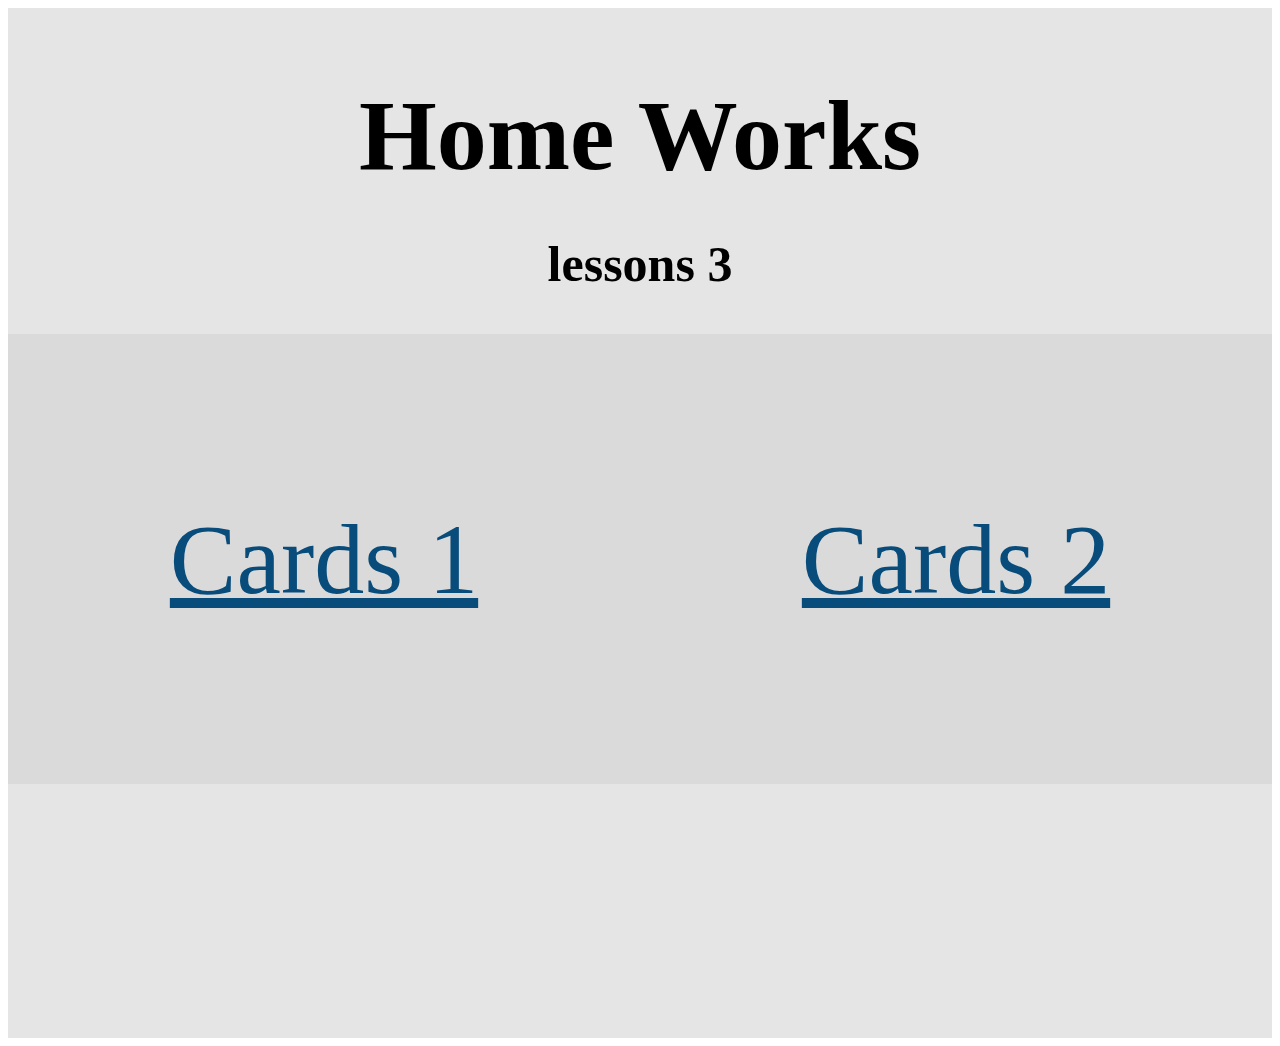
<file: hw-june2022/html/lesson3/index.html>
<!doctype html>
<html lang="en">
<head>
    <meta charset="UTF-8">
    <meta name="viewport"
          content="width=device-width, user-scalable=no, initial-scale=1.0, maximum-scale=1.0, minimum-scale=1.0">
    <meta http-equiv="X-UA-Compatible" content="ie=edge">
    <title>Home Works</title>
    <link rel="stylesheet" href="css/style.css">
</head>
<body>
<div class="ads">
    <h1>Home Works</h1>
    <h2>lessons 3</h2>
    <div class="nnk">
        <div class="bat"><a href="Cards1.html" target="_blank">Cards 1</a></div>
        <div class="bat"><a href="Cards2.html" target="_blank">Cards 2</a></div>
    </div>
</div>
</body>
</html>
</file>
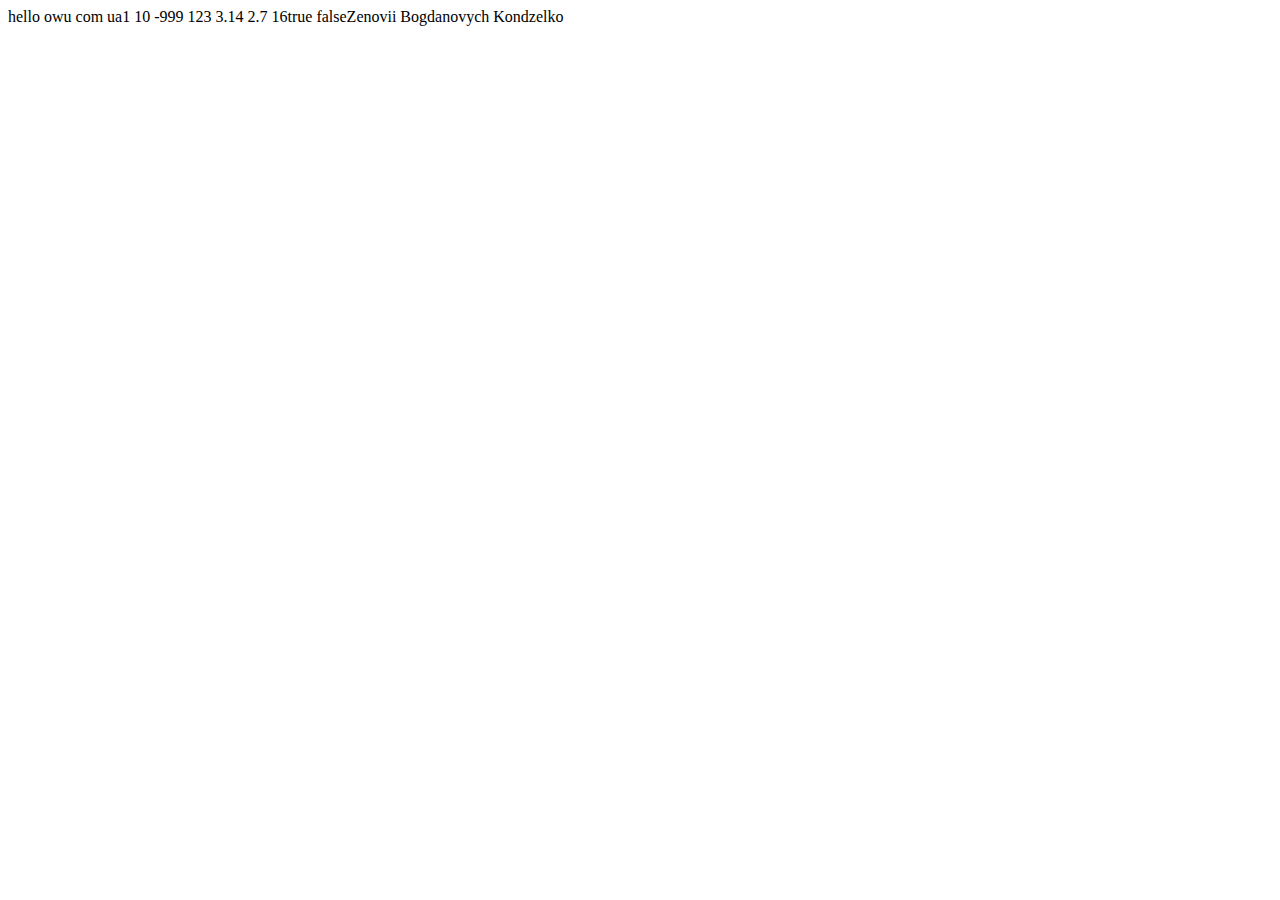
<file: hw-june2022/js/lesson1/index.html>
<!doctype html>
<html lang="en">
<head>
    <meta charset="UTF-8">
    <meta name="viewport"
          content="width=device-width, user-scalable=no, initial-scale=1.0, maximum-scale=1.0, minimum-scale=1.0">
    <meta http-equiv="X-UA-Compatible" content="ie=edge">
    <title>Document</title>
</head>
<body>

<script src="js/main.js"></script>
</body>
</html>
</file>
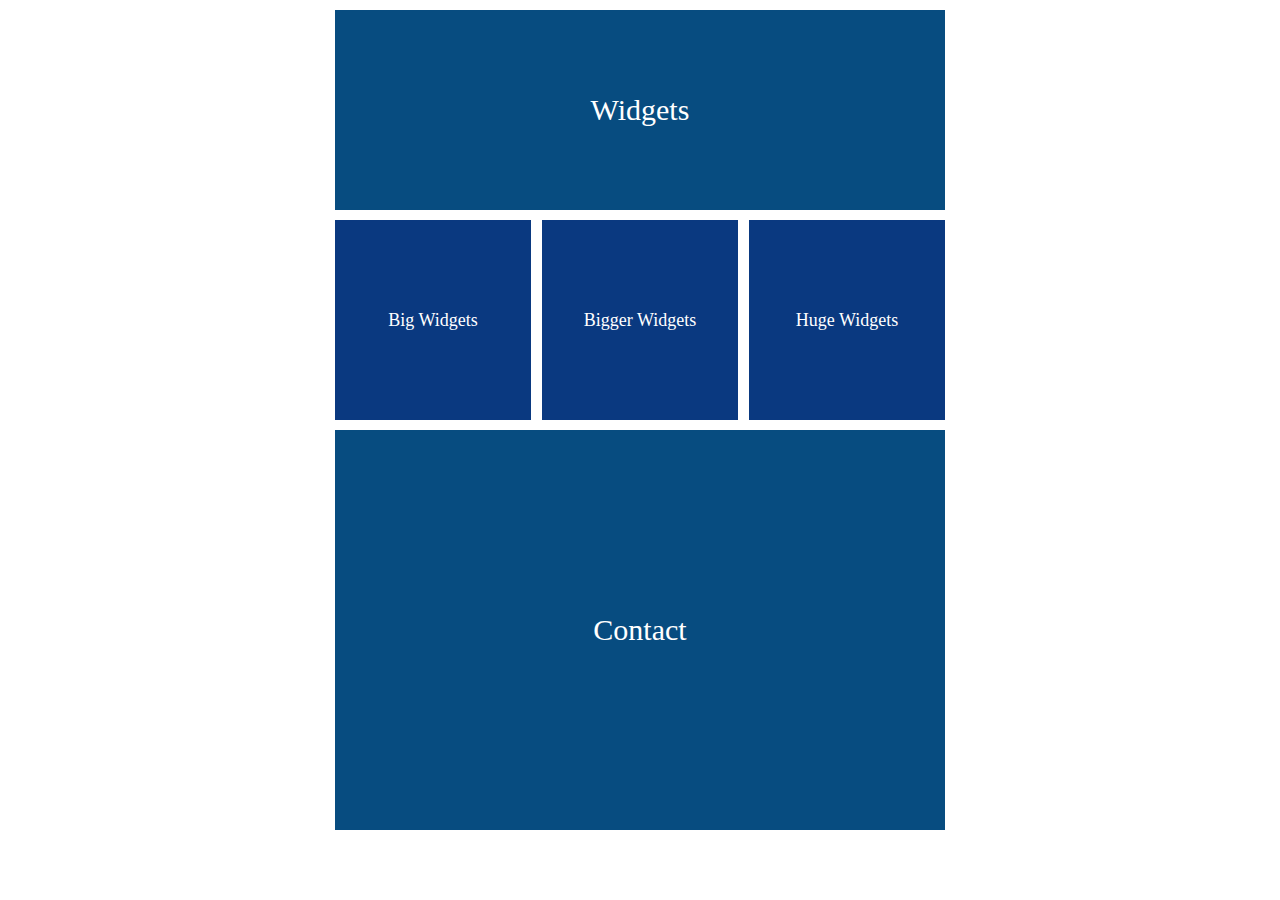
<file: hw-june2022/html/lesson2/blue-blocks/index.html>
<!doctype html>
<html lang="en">
<head>
    <meta charset="UTF-8">
    <meta name="viewport"
          content="width=device-width, user-scalable=no, initial-scale=1.0, maximum-scale=1.0, minimum-scale=1.0">
    <meta http-equiv="X-UA-Compatible" content="ie=edge">
    <title>hw lesson2 - blue blocks</title>
    <link rel="stylesheet" href="css/style.css">
</head>
<body>
<div class="main">
    <div class="box1">Widgets</div>
    <div class="box2">
        <div class="mbox">Big Widgets</div>
        <div class="mbox">Bigger Widgets</div>
        <div class="mbox">Huge Widgets</div>
    </div>
    <div class="box3">Contact</div>
</div>
</body>
</html>
</file>
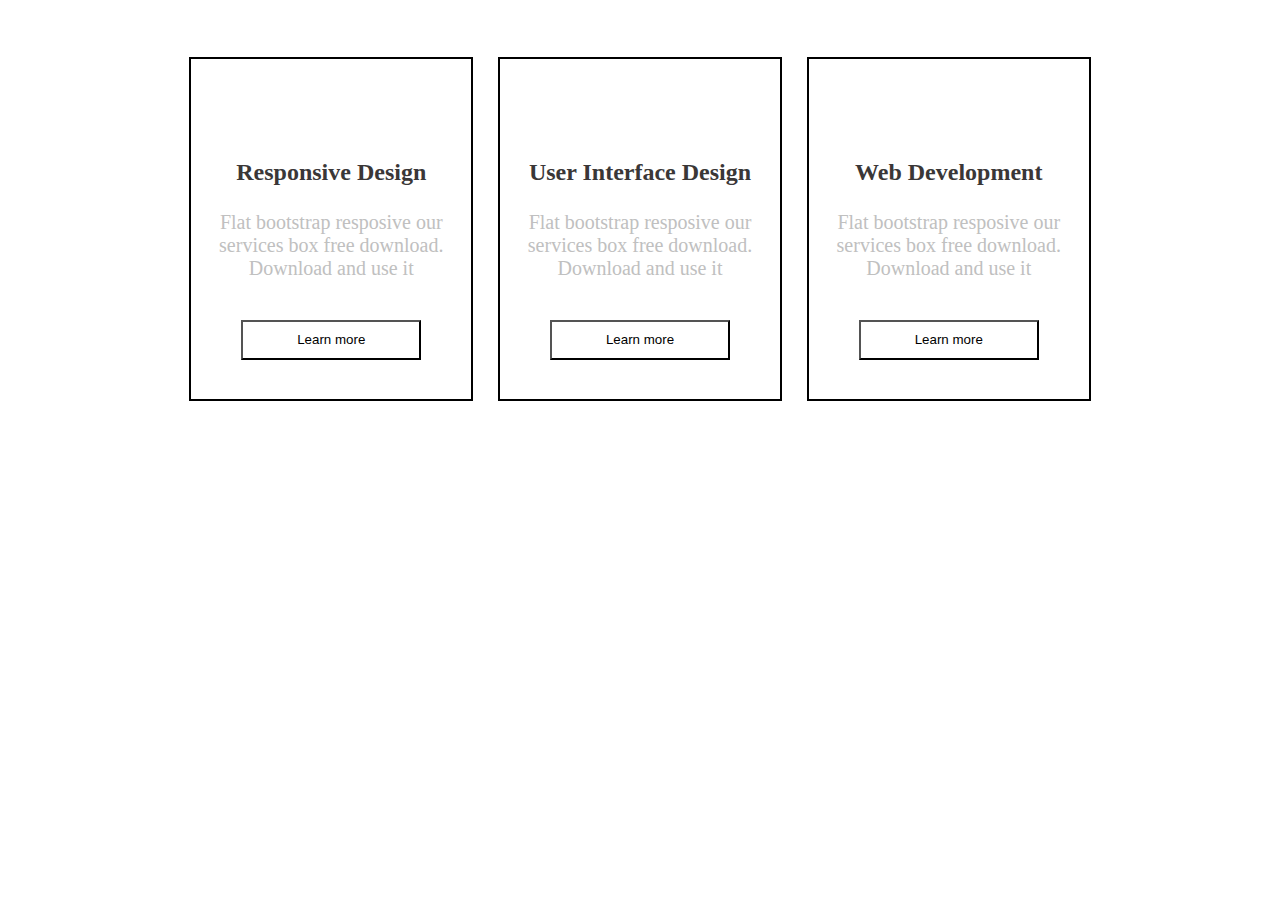
<file: hw-june2022/html/lesson2/cards-1/index.html>
<!doctype html>
<html lang="en">
<head>
    <meta charset="UTF-8">
    <meta name="viewport"
          content="width=device-width, user-scalable=no, initial-scale=1.0, maximum-scale=1.0, minimum-scale=1.0">
    <meta http-equiv="X-UA-Compatible" content="ie=edge">
    <title>hw lesson2 - cards 1</title>
    <link rel="stylesheet" href="css/style.css">
</head>
<body>
<div class="target">
    <div class="box1">
        <h2>Responsive Design</h2>
        <p>Flat bootstrap resposive our services box free download. Download and use it</p>
        <input type="button" value="Learn more">
    </div>
    <div class="box2">
        <h2>User Interface Design</h2>
        <p>Flat bootstrap resposive our services box free download. Download and use it</p>
        <input type="button" value="Learn more">
    </div>
    <div class="box3">
        <h2>Web Development</h2>
        <p>Flat bootstrap resposive our services box free download. Download and use it</p>
        <input type="button" value="Learn more">
    </div>
</div>
</body>
</html>
</file>
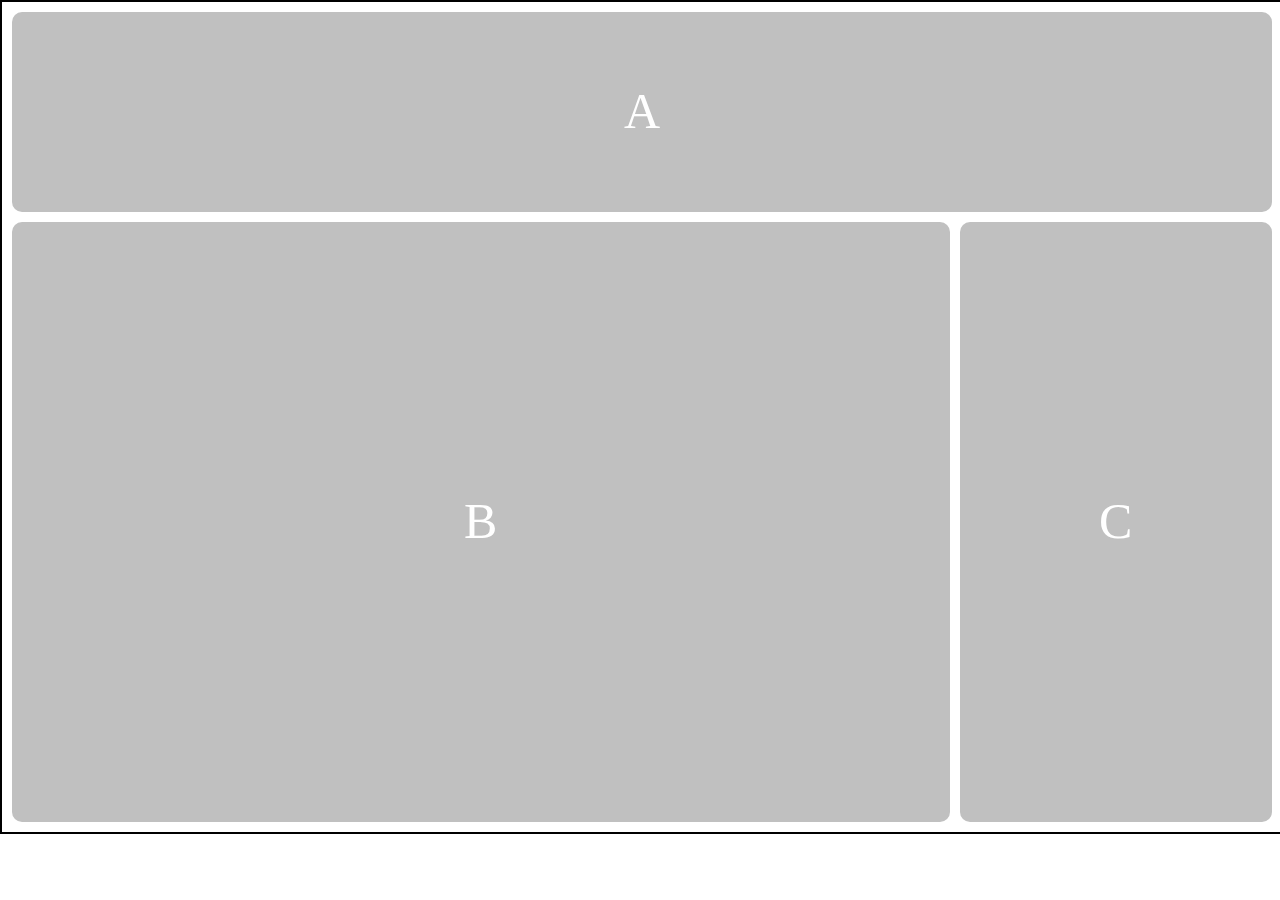
<file: hw-june2022/html/lesson4/adaptive_base1.html>
<!doctype html>
<html lang="en">
<head>
    <meta charset="UTF-8">
    <meta name="viewport"
          content="width=device-width, user-scalable=no, initial-scale=1.0, maximum-scale=1.0, minimum-scale=1.0">
    <meta http-equiv="X-UA-Compatible" content="ie=edge">
    <title>Adaptive Base 1</title>
    <link rel="stylesheet" href="css/normal.css">
    <link rel="stylesheet" href="css/style.css">
</head>
<body>
    <div class="ads">
        <div class="agnieszka">A</div>
        <div class="children">
            <div class="brian">B</div>
            <div class="connor">C</div>
        </div>
    </div>
</body>
</html>
</file>
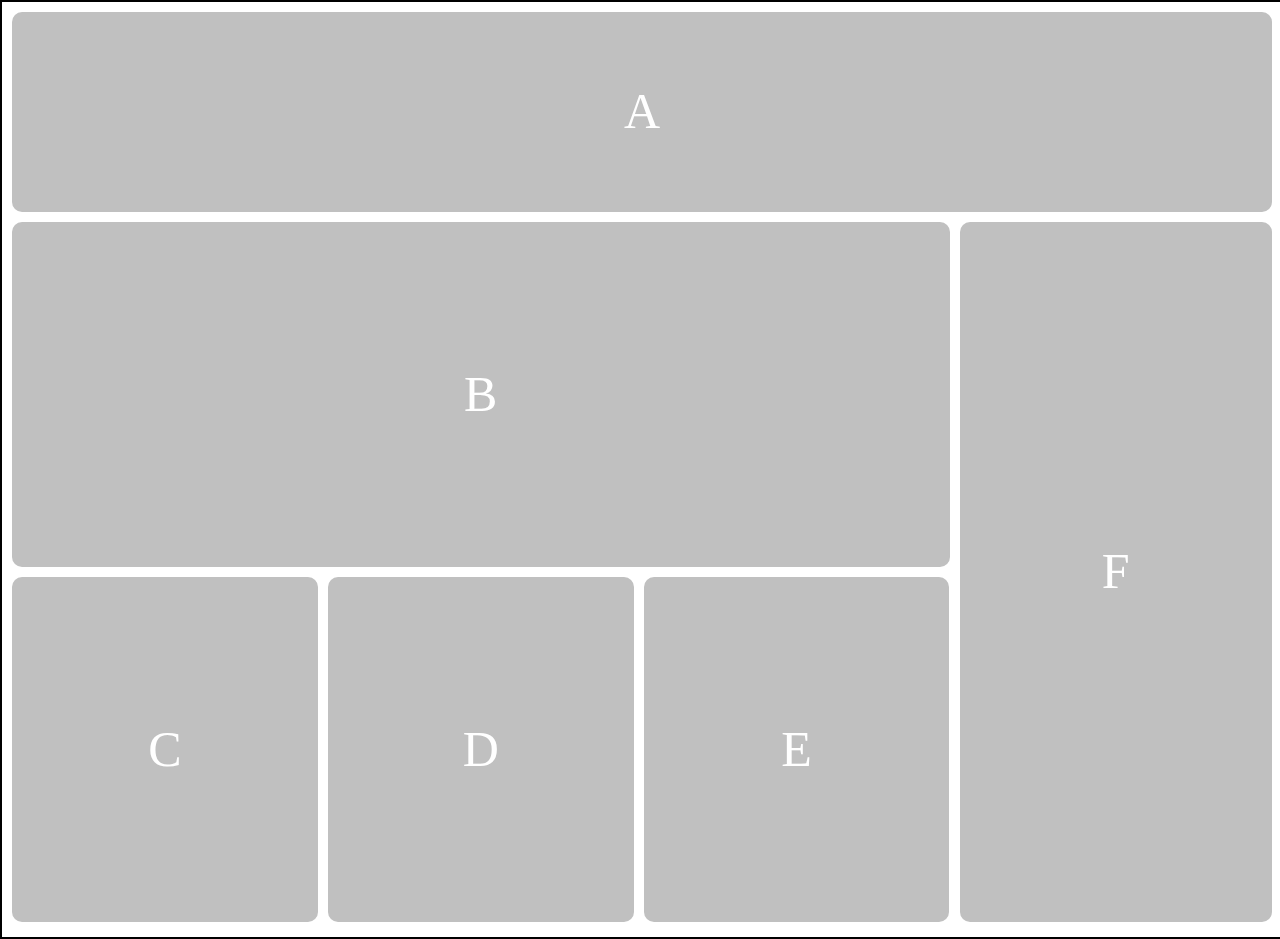
<file: hw-june2022/html/lesson4/adaptive_base2.html>
<!doctype html>
<html lang="en">
<head>
    <meta charset="UTF-8">
    <meta name="viewport"
          content="width=device-width, user-scalable=no, initial-scale=1.0, maximum-scale=1.0, minimum-scale=1.0">
    <meta http-equiv="X-UA-Compatible" content="ie=edge">
    <title>Adaptive Base 2</title>
    <link rel="stylesheet" href="css/normal.css">
    <link rel="stylesheet" href="css/style2.css">
</head>
<body>
<div class="ads">
    <div class="con_a">A</div>
    <div class="father">
        <div class="bcde">
            <div class="con_b">B</div>
            <div class="cde">
                <div class="con_c">C</div>
                <div class="con_d">D</div>
                <div class="con_e">E</div>
            </div>
        </div>
        <div class="con_f">F</div>
    </div>
</div>
</body>
</html>
</file>
<file: hw-june2022/html/lesson3/css/style.css>
.ads {
    width: 100%;
    height: 1030px;
    background: #e5e5e5;
    margin: 0 auto;
}

h1 {
    text-align: center;
    font-size: 100px;
    margin: 0 auto;
    box-sizing: border-box;
    padding-top: 70px;
}

h2 {
    text-align: center;
    font-size: 50px;
}

.nnk {
    display: flex;
    justify-content: center;
    align-items: center;
}

.bat {
    width: 900px;
    height: 450px;
    background: none;
    background: rgba(192, 192, 192, 0.3);
    display: flex;
    justify-content: center;
    align-items: center;
    font-size: 100px;
}

.bat:hover {
    background: rgba(0, 0, 0, 0.35);
    cursor: pointer;
}

.bat > a {
    color: #084c7b;
}
</file>
<file: hw-june2022/html/lesson2/blue-blocks/css/style.css>
body {
    margin: 0 auto;
}

.main {
    max-width: 630px;
    max-height: 830px;
    color: white;
    background: white;
    margin: 0 auto;

}

.box1 {
    min-height: 200px;
}

.box2 {
    width: 610px;
    display: flex;
    justify-content: space-between;
    align-items: center;
    margin: 10px;
    column-gap: 10px;
}

.mbox {
    width: 196px;
    min-height: 200px;
    background: #0a3980;
    display: flex;
    justify-content: center;
    align-items: center;
    font-size: 18px;
}

.box3 {
    min-height: 400px;

}

.box1, .box3 {
    width: 610px;
    background: #074c80;
    display: flex;
    justify-content: center;
    align-items: center;
    margin: 10px;
    font-size: 30px;
}
</file>
<file: hw-june2022/html/lesson2/cards-1/css/style.css>
.target {
    width: 951px;
    height: 401px;
    display: flex;
    justify-content: space-evenly;
    align-items: center;
    margin: 0 auto;
}

.box1, .box2, .box3 {
    width: 280px;
    height: 340px;
    display: block;
    text-align: center;
    border: 2px solid #000000;
    margin-top: 40px;
}

h2 {
    margin-top: 100px;
    color: rgb(58, 55, 55);
}

p {
    margin-top: 25px;
    font-size: 20px;
    color: silver;
}

input {
    width: 180px;
    height: 40px;
    background: none;
    margin-top: 20px;
}
</file>
<file: hw-june2022/html/lesson4/css/style.css>
.ads {
    width: 100vw;
    height: 830px;
    border: 2px solid black;
    text-align: center;
    font-size: 50px;
    color: white;
}

.agnieszka {
    max-width: 100%;
    height: 200px;
    border-radius: 10px;
    background: silver;
    display: flex;
    justify-content: center;
    align-items: center;
    margin: 10px;
}

.children {
    max-width: 100%;
    height: 600px;
    display: flex;
    justify-content: center;
    align-items: center;
    flex-direction: row;
    margin: 0 10px 10px 10px;
}

.brian {
    width: 75%;
    height: 600px;
    border-radius: 10px;
    background: silver;
    display: flex;
    justify-content: center;
    align-items: center;
    margin-right: 10px;
}

.connor {
    width: 25%;
    height: 100%;
    border-radius: 10px;
    background: silver;
    display: flex;
    justify-content: center;
    align-items: center;
}

@media screen and (min-width: 600px) and (max-width: 1200px) {
    .children {
        flex-direction: column;
    }

    .brian {
        width: 100%;
        margin: 0;
    }

    .connor {
        width: 100%;
        margin-top: 10px;
    }
}

@media screen and (min-width: 0px) and (max-width: 600px) {

    .agnieszka {
        background: #1531c7;
    }

    .children {
        flex-direction: column;
    }

    .brian {
        width: 100%;
        background: darkorange;
        margin: 0;
    }

    .connor {
        width: 100%;
        background: darkred;
        margin-top: 10px;
    }

}
</file>
<file: hw-june2022/html/lesson4/css/style2.css>
.ads {
    width: 100%;
    height: 935px;
    border: 2px solid black;
    text-align: center;
    font-size: 50px;
    color: white;
}

.con_a {
    max-width: 100%;
    height: 200px;
    border-radius: 10px;
    background: silver;
    display: flex;
    justify-content: center;
    align-items: center;
    box-sizing: border-box;
    margin: 10px;
}

.father {
    max-width: 100%;
    max-height: 700px;
    display: flex;
    flex-direction: row;
    margin: 0 10px 10px 10px;
}

.bcde {
    width: 75%;
}

.con_f {
    width: 25%;
    border-radius: 10px;
    background: silver;
    display: flex;
    justify-content: center;
    align-items: center;
    margin-left: 10px;
}

.con_b {
    width: 100%;
    height: 345px;
    border-radius: 10px;
    background: silver;
    display: flex;
    justify-content: center;
    align-items: center;
    box-sizing: border-box;
}

.cde {
    width: 100%;
    height: 345px;
    border-radius: 10px;
    display: flex;
    justify-content: space-between;
    align-items: center;
    margin-top: 10px;
    box-sizing: border-box;
    column-gap: 10px;
}

.con_c, .con_d, .con_e {
    width: 100%;
    height: 100%;
    border-radius: 10px;
    background: silver;
    display: flex;
    justify-content: center;
    align-items: center;
}

@media screen and (min-width: 600px) and (max-width: 1200px) {
    .father {
        flex-direction: column;
        max-width: 100%;
        max-height: 700px;
    }

    .bcde {
        width: 100%;
        margin-bottom: 10px;
    }

    .con_b {
        width: 100%;
        height: 350px;
    }

    .cde {
        width: 100%;
        height: 175px;
    }

    .con_f {
        width: 100%;
        height: 175px;
        box-sizing: border-box;
        margin: 0 auto;
    }
}

@media screen and (min-width: 0px) and (max-width: 600px) {
    .father {
        flex-direction: column;
        max-width: 100%;
        max-height: 700px;
    }

    .con_a {
        background: blue;
    }

    .bcde {
        width: 100%;
        margin-bottom: 10px;
    }

    .con_b {
        width: 100%;
        height: 350px;
        background: #a9a914;
    }

    .cde {
        width: 100%;
        height: 175px;
    }

    .con_c, .con_d, .con_e {
        background: darkgreen;
    }

    .con_f {
        width: 100%;
        height: 175px;
        background: darkred;
        box-sizing: border-box;
        margin: 0 auto;
    }
}
</file>
<file: hw-june2022/html/lesson4/css/normal.css>
/*! normalize.css v8.0.1 | MIT License | github.com/necolas/normalize.css */

/* Document
   ========================================================================== */

/**
 * 1. Correct the line height in all browsers.
 * 2. Prevent adjustments of font size after orientation changes in iOS.
 */

html {
    line-height: 1.15; /* 1 */
    -webkit-text-size-adjust: 100%; /* 2 */
}

/* Sections
   ========================================================================== */

/**
 * Remove the margin in all browsers.
 */

body {
    margin: 0;
}

/**
 * Render the `main` element consistently in IE.
 */

main {
    display: block;
}

/**
 * Correct the font size and margin on `h1` elements within `section` and
 * `article` contexts in Chrome, Firefox, and Safari.
 */

h1 {
    font-size: 2em;
    margin: 0.67em 0;
}

/* Grouping content
   ========================================================================== */

/**
 * 1. Add the correct box sizing in Firefox.
 * 2. Show the overflow in Edge and IE.
 */

hr {
    box-sizing: content-box; /* 1 */
    height: 0; /* 1 */
    overflow: visible; /* 2 */
}

/**
 * 1. Correct the inheritance and scaling of font size in all browsers.
 * 2. Correct the odd `em` font sizing in all browsers.
 */

pre {
    font-family: monospace, monospace; /* 1 */
    font-size: 1em; /* 2 */
}

/* Text-level semantics
   ========================================================================== */

/**
 * Remove the gray background on active links in IE 10.
 */

a {
    background-color: transparent;
}

/**
 * 1. Remove the bottom border in Chrome 57-
 * 2. Add the correct text decoration in Chrome, Edge, IE, Opera, and Safari.
 */

abbr[title] {
    border-bottom: none; /* 1 */
    text-decoration: underline; /* 2 */
    text-decoration: underline dotted; /* 2 */
}

/**
 * Add the correct font weight in Chrome, Edge, and Safari.
 */

b,
strong {
    font-weight: bolder;
}

/**
 * 1. Correct the inheritance and scaling of font size in all browsers.
 * 2. Correct the odd `em` font sizing in all browsers.
 */

code,
kbd,
samp {
    font-family: monospace, monospace; /* 1 */
    font-size: 1em; /* 2 */
}

/**
 * Add the correct font size in all browsers.
 */

small {
    font-size: 80%;
}

/**
 * Prevent `sub` and `sup` elements from affecting the line height in
 * all browsers.
 */

sub,
sup {
    font-size: 75%;
    line-height: 0;
    position: relative;
    vertical-align: baseline;
}

sub {
    bottom: -0.25em;
}

sup {
    top: -0.5em;
}

/* Embedded content
   ========================================================================== */

/**
 * Remove the border on images inside links in IE 10.
 */

img {
    border-style: none;
}

/* Forms
   ========================================================================== */

/**
 * 1. Change the font styles in all browsers.
 * 2. Remove the margin in Firefox and Safari.
 */

button,
input,
optgroup,
select,
textarea {
    font-family: inherit; /* 1 */
    font-size: 100%; /* 1 */
    line-height: 1.15; /* 1 */
    margin: 0; /* 2 */
}

/**
 * Show the overflow in IE.
 * 1. Show the overflow in Edge.
 */

button,
input { /* 1 */
    overflow: visible;
}

/**
 * Remove the inheritance of text transform in Edge, Firefox, and IE.
 * 1. Remove the inheritance of text transform in Firefox.
 */

button,
select { /* 1 */
    text-transform: none;
}

/**
 * Correct the inability to style clickable types in iOS and Safari.
 */

button,
[type="button"],
[type="reset"],
[type="submit"] {
    -webkit-appearance: button;
}

/**
 * Remove the inner border and padding in Firefox.
 */

button::-moz-focus-inner,
[type="button"]::-moz-focus-inner,
[type="reset"]::-moz-focus-inner,
[type="submit"]::-moz-focus-inner {
    border-style: none;
    padding: 0;
}

/**
 * Restore the focus styles unset by the previous rule.
 */

button:-moz-focusring,
[type="button"]:-moz-focusring,
[type="reset"]:-moz-focusring,
[type="submit"]:-moz-focusring {
    outline: 1px dotted ButtonText;
}

/**
 * Correct the padding in Firefox.
 */

fieldset {
    padding: 0.35em 0.75em 0.625em;
}

/**
 * 1. Correct the text wrapping in Edge and IE.
 * 2. Correct the color inheritance from `fieldset` elements in IE.
 * 3. Remove the padding so developers are not caught out when they zero out
 *    `fieldset` elements in all browsers.
 */

legend {
    box-sizing: border-box; /* 1 */
    color: inherit; /* 2 */
    display: table; /* 1 */
    max-width: 100%; /* 1 */
    padding: 0; /* 3 */
    white-space: normal; /* 1 */
}

/**
 * Add the correct vertical alignment in Chrome, Firefox, and Opera.
 */

progress {
    vertical-align: baseline;
}

/**
 * Remove the default vertical scrollbar in IE 10+.
 */

textarea {
    overflow: auto;
}

/**
 * 1. Add the correct box sizing in IE 10.
 * 2. Remove the padding in IE 10.
 */

[type="checkbox"],
[type="radio"] {
    box-sizing: border-box; /* 1 */
    padding: 0; /* 2 */
}

/**
 * Correct the cursor style of increment and decrement buttons in Chrome.
 */

[type="number"]::-webkit-inner-spin-button,
[type="number"]::-webkit-outer-spin-button {
    height: auto;
}

/**
 * 1. Correct the odd appearance in Chrome and Safari.
 * 2. Correct the outline style in Safari.
 */

[type="search"] {
    -webkit-appearance: textfield; /* 1 */
    outline-offset: -2px; /* 2 */
}

/**
 * Remove the inner padding in Chrome and Safari on macOS.
 */

[type="search"]::-webkit-search-decoration {
    -webkit-appearance: none;
}

/**
 * 1. Correct the inability to style clickable types in iOS and Safari.
 * 2. Change font properties to `inherit` in Safari.
 */

::-webkit-file-upload-button {
    -webkit-appearance: button; /* 1 */
    font: inherit; /* 2 */
}

/* Interactive
   ========================================================================== */

/*
 * Add the correct display in Edge, IE 10+, and Firefox.
 */

details {
    display: block;
}

/*
 * Add the correct display in all browsers.
 */

summary {
    display: list-item;
}

/* Misc
   ========================================================================== */

/**
 * Add the correct display in IE 10+.
 */

template {
    display: none;
}

/**
 * Add the correct display in IE 10.
 */

[hidden] {
    display: none;
}
</file>
